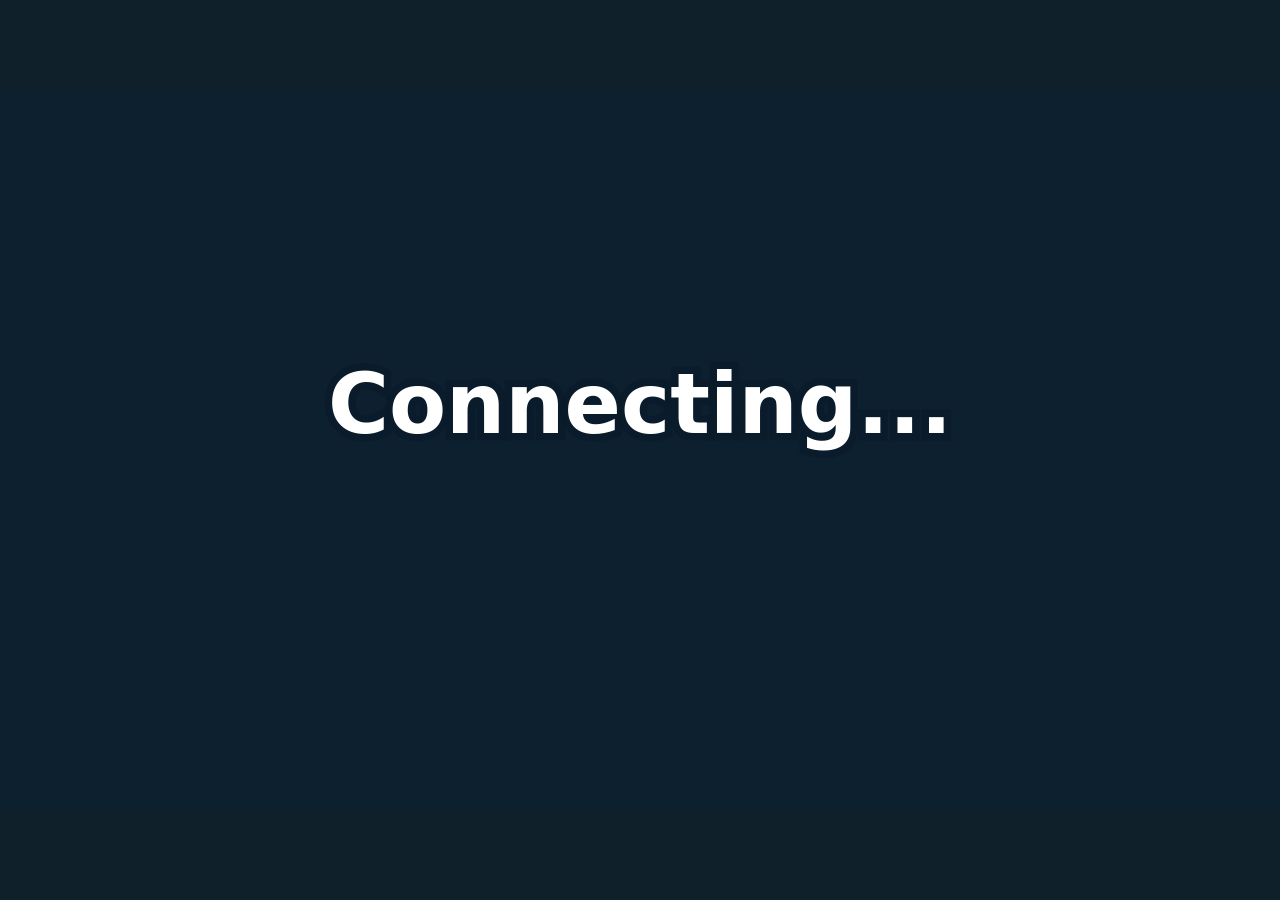
<file: static/index.html>
<!doctype html>
<html lang="en">
<head>
<meta charset="utf-8">
<meta name="viewport" content="width=device-width, initial-scale=1, user-scalable=no">
<title>KiteGame</title>
<style>
  html, body { margin: 0; height: 100%; background: #10202b; overflow: hidden;
               font-family: system-ui, -apple-system, "Segoe UI", sans-serif; }
  #wrap { position: fixed; inset: 0; display: flex; align-items: center; justify-content: center; }
  canvas { display: block; touch-action: none; image-rendering: auto; }
  #pad { position: fixed; left: 0; right: 0; bottom: 10px; display: none;
         justify-content: space-between; padding: 0 14px; pointer-events: none; }
  #pad .grp { display: grid; grid-template-columns: repeat(2, 64px); gap: 8px; pointer-events: auto; }
  #pad button { height: 64px; border-radius: 14px; border: 2px solid rgba(255,255,255,.55);
                background: rgba(20,40,60,.45); color: #fff; font-size: 26px; touch-action: none;
                user-select: none; -webkit-user-select: none; }
  #pad button.on { background: rgba(255,255,255,.35); }
  @media (pointer: coarse) { #pad { display: flex; } }
</style>
</head>
<body>
<div id="wrap"><canvas id="c"></canvas></div>
<div id="pad">
  <div class="grp"><button data-k="left">&#8676;</button><button data-k="right">&#8677;</button></div>
  <div class="grp"><button data-k="up">&#9650;</button><button data-k="down">&#9660;</button></div>
</div>
<script src="game.js"></script>
</body>
</html>
</file>
